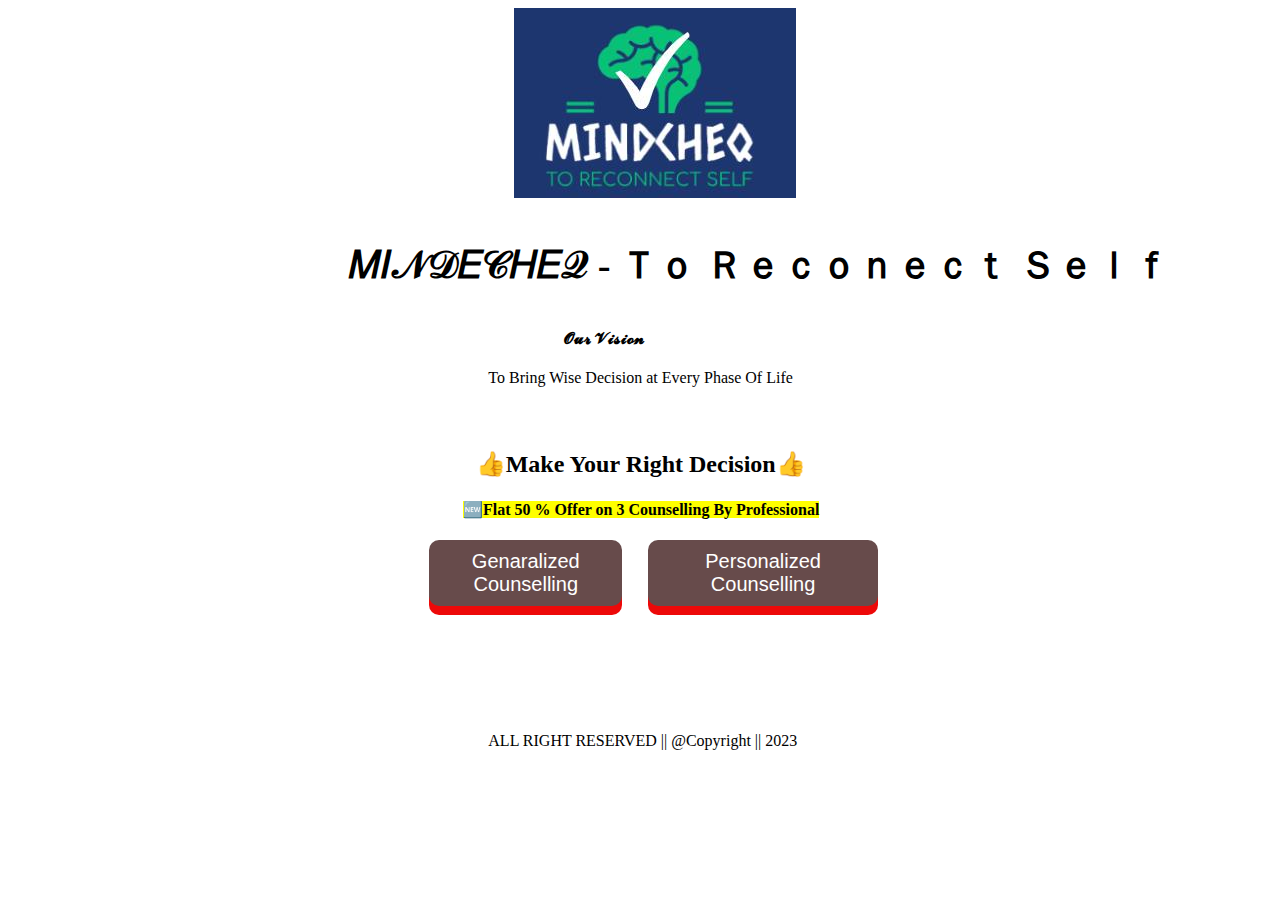
<file: index.html>
<!DOCTYPE html>
<html lang="en">
<head>
    <meta charset="UTF-8">
    <meta http-equiv="X-UA-Compatible" content="IE=edge">
    <meta name="viewport" content="width=device-width, initial-scale=1.0">
    <link rel="stylesheet" type="text/css" href="style.css" />
    <title>Document</title>
</head>
<body>
    <section id="base" >
        <img style="margin-left: 40%;" src="/jeevipic.jpeg">
        <h3>𝑀𝐼𝒩𝒟𝐸𝒞𝐻𝐸𝒬  - Ｔｏ Ｒｅｃｏｎｅｃｔ Ｓｅｌｆ</h3>
        <h4>𝓞𝓾𝓻 𝓥𝓲𝓼𝓲𝓸𝓷</h4>
        <p>To Bring Wise Decision at Every Phase Of Life</p>
        <h2>👍Make Your Right Decision👍</h2>
    </section>
    <section id="offer">
        <h4><mark>🆕Flat 50 % Offer on 3 Counselling By Professional</mark></h4>
    </section>
    <section style="display: flex; " id="ok"  >
        <section>
            <form>
                <button style="margin-left: 22%;" formaction="/Genral.html " class="button"  >Genaralized Counselling</button>
            </form>
        </section>
        <section>
            <form>
                <button id="hjj" style="margin-left: 10%;" formaction="/personal.html " class="button"  >Personalized Counselling</button>
            </form>
        </section>
    </section>
    <section>
        <p style="margin-left: 38%; margin-top: 10%;" >ALL RIGHT RESERVED || @Copyright || 2023</p>
    </section>
    
</body>
</html>
</file>
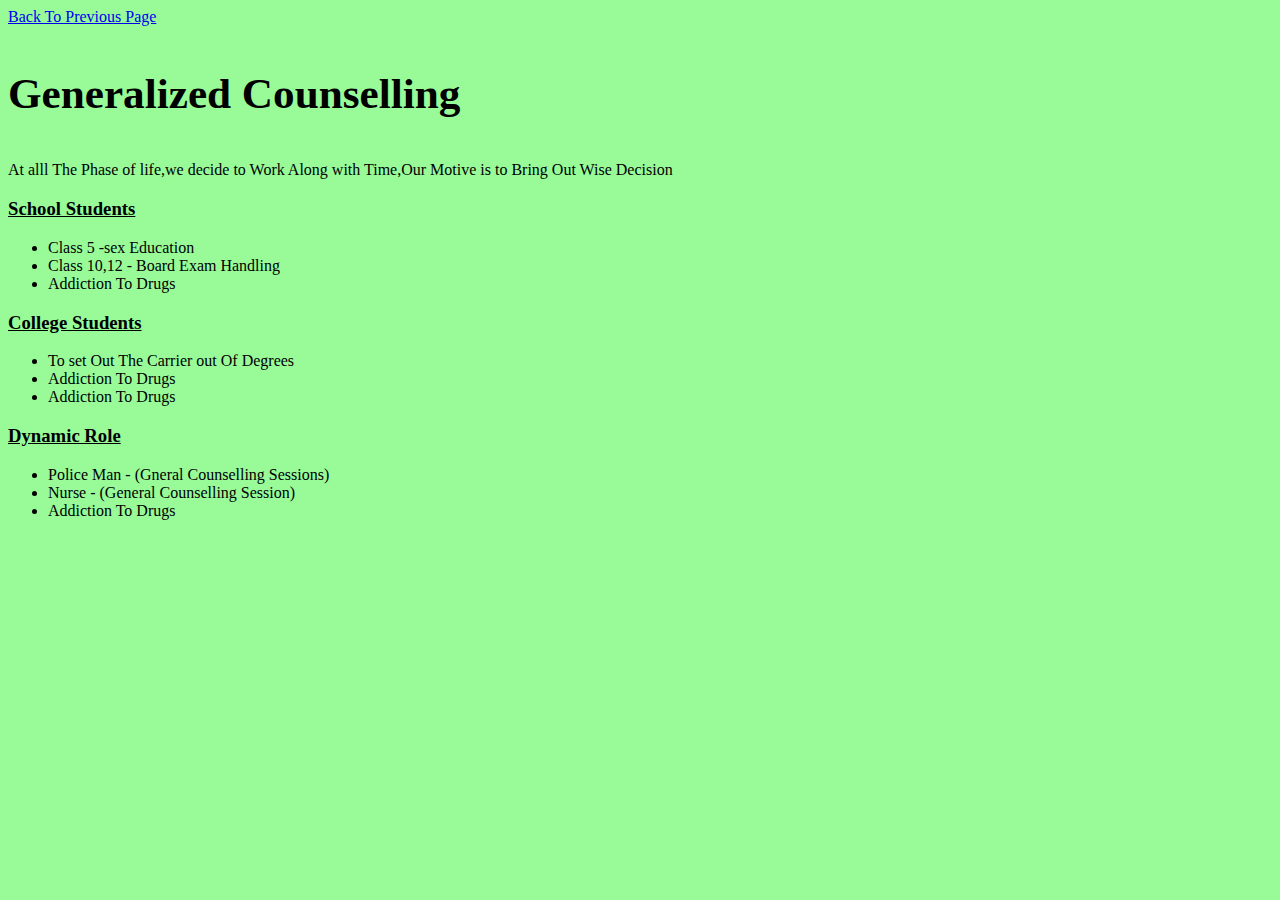
<file: Genral.html>
<!DOCTYPE html>
<html lang="en">
<head>
    <meta charset="UTF-8">
    <meta http-equiv="X-UA-Compatible" content="IE=edge">
    <meta name="viewport" content="width=device-width, initial-scale=1.0">
    <link rel="stylesheet" type="text/css" href="style.css" />
    <title>Document</title>
</head>
<style>

</style>
<body style="background-color:palegreen;" >
    <a href="/index.html">Back To Previous Page</a>
    <h3 id="nn" >Generalized Counselling</h3>
    <p>At alll The Phase of life,we decide to Work Along with Time,Our Motive is to Bring Out Wise Decision</p>
    
    <h3><u>School Students</u></h3>
        <ul>
           <li>Class 5 -sex Education</li> 
           <li>Class 10,12 - Board Exam Handling</li>  
           <li>Addiction To Drugs</li> 
     
         </ul>
         <h3><u>College Students</u></h3>
        <ul>
           <li>To set Out The Carrier out Of Degrees</li> 
           <li>Addiction To Drugs</li>  
           <li>Addiction To Drugs</li> 
     
         </ul>
         <h3><u>Dynamic Role</u></h3>
        <ul>
           <li>Police Man - (Gneral Counselling Sessions)</li> 
           <li>Nurse - (General Counselling Session)</li>  
           <li>Addiction To Drugs</li> 
     
         </ul>
    

</body>
</html>
</file>
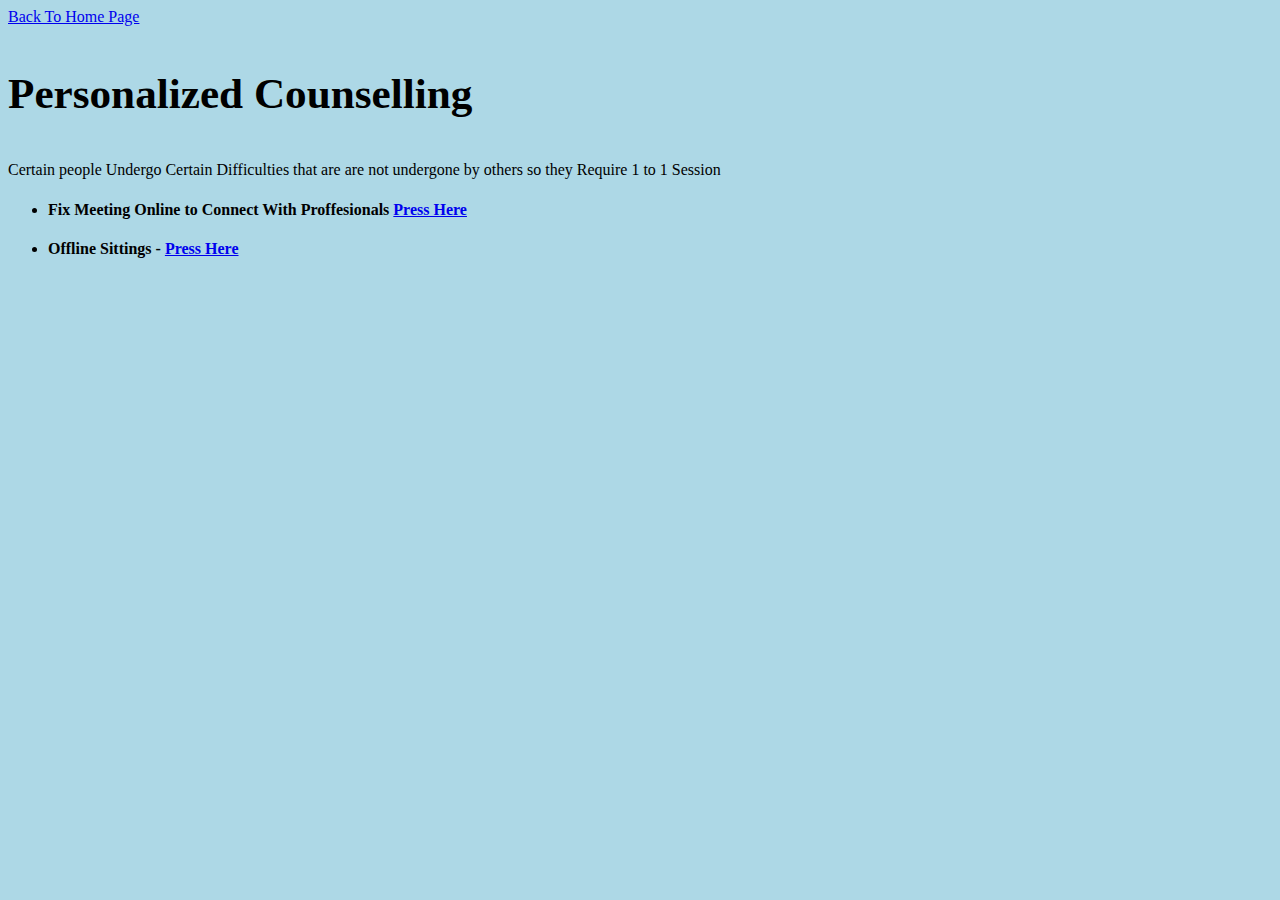
<file: personal.html>
<!DOCTYPE html>
<html lang="en">
<head>
    <meta charset="UTF-8">
    <meta http-equiv="X-UA-Compatible" content="IE=edge">
    <meta name="viewport" content="width=device-width, initial-scale=1.0">
    <title>Document</title>
</head>
<body style="background-color: lightblue;" >
    <a href="/index.html">Back To Home Page</a>
    <h3 style="font-size: 270%;" >Personalized Counselling</h3>
    <p>Certain people Undergo Certain Difficulties that are are not undergone by others so they Require 1 to 1 Session</p>
    <ul>
        <li><h4>Fix Meeting Online to Connect With Proffesionals <a href="https://zoom.us/">Press Here</a></h4></li>
        <li><h4>Offline Sittings - <a href="https://maps.google.com/">Press Here</a></h4></li>
    </ul>
    
    
    <section>
        <br>
    </section>
    

</body>
</html>
</file>
<file: style.css>
body{
    background-image: url(https://www.pixelstalk.net/wp-content/uploads/2016/08/Background-HD-Images-Screen-Download.jpg);
    background-repeat: no-repeat;
    background-size : 600% 267% ;

}
#base h3{
    margin-left: 27%;
    font-size: 240%;
}
#base h4{
    margin-left: 44%;
}
#base p{
    margin-left: 38%;
}
#base h2{
    margin-left: 37%;
    margin-top: 5%;
}
.button {
    display: inline-block;
    padding: 10px 15px;
    font-size: 20px;
    cursor: pointer;
    text-align: center;
    text-decoration: none;
    outline: none;
    color: rgb(255, 255, 255);
    background-color: #674b4b;
    border: none;
    border-radius: 10px;
    box-shadow: 0 9px rgb(237, 9, 9);
  }
  
  .button:hover {background-color: #3e3e8e}
  
  .button:active {
    background-color: #3e8e41;
    box-shadow: 0 5px rgb(227, 7, 7);
    transform: translateY(4px);
  }
  #offer h4{
      margin-left: 36%;
  }
  #ok{
      margin-left: 29%;
  }
  #hjj{
      margin-left: 50%;
  }
  #nn{
      font-size: 270%;
  }
</file>
